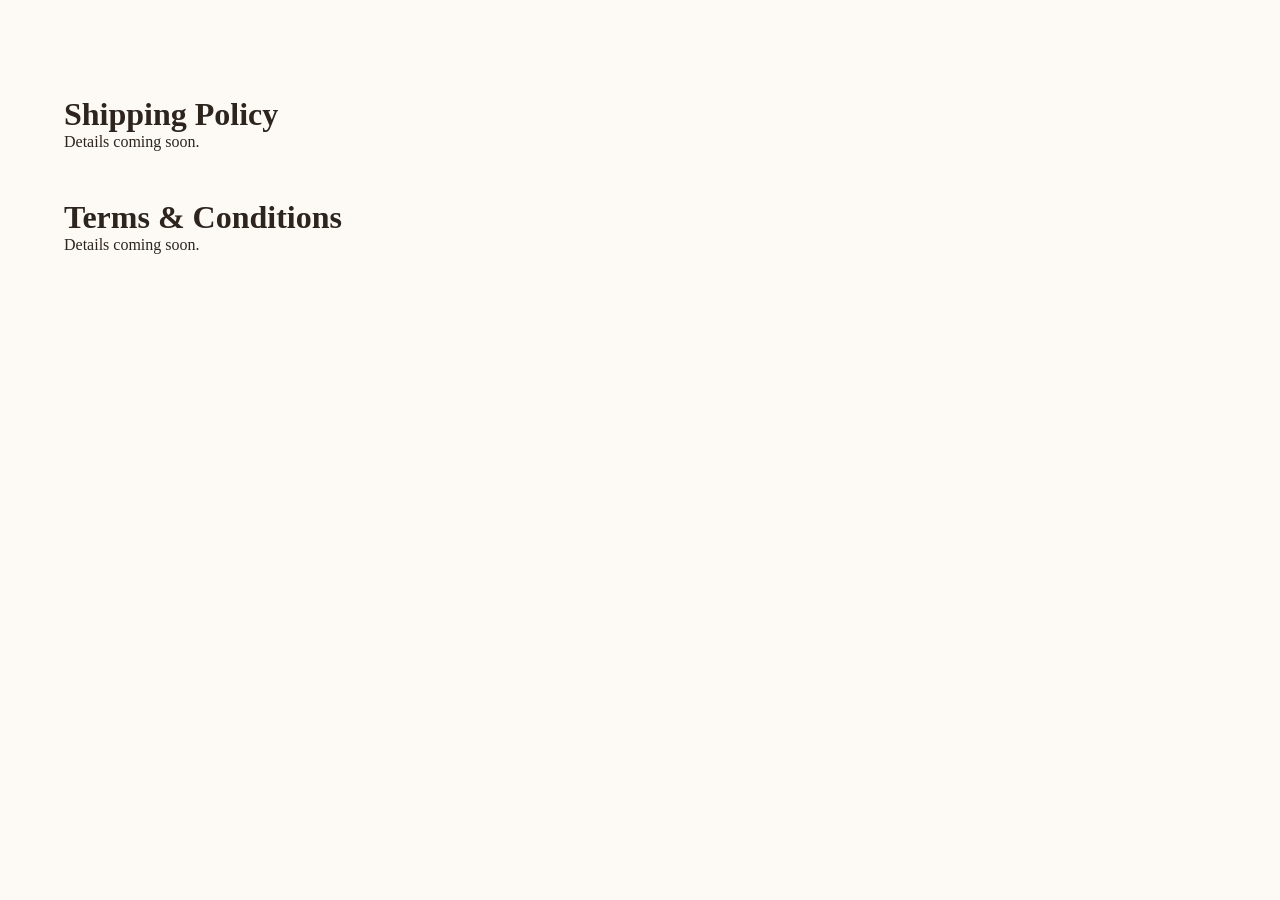
<file: policies.html>
<!DOCTYPE html>
<html lang="en">
<head>
  <meta charset="UTF-8">
  <title>Policies | Aura & Soul</title>
  <link rel="stylesheet" href="css/global.css">
</head>
<body style="padding: 6rem 5%; font-family: inherit;">
  <h1 id="shipping">Shipping Policy</h1>
  <p>Details coming soon.</p>
  <h1 id="terms" style="margin-top:3rem;">Terms &amp; Conditions</h1>
  <p>Details coming soon.</p>
</body>
</html>
</file>
<file: css/global.css>
/* ============================================================
   GLOBAL.CSS — Aura & Earth
   Scope: Variables, Reset, Typography, Navbar, Footer,
          Mobile Menu, Search, Dark Mode globals, Utilities
   ============================================================ */

/* ============================================================
   1. FONT IMPORT
   ============================================================ */
@import url('https://fonts.googleapis.com/css2?family=Montserrat:wght@300;400;500;600&family=Playfair+Display:ital,wght@0,600;1,600&display=swap');


/* ============================================================
   2. CSS VARIABLES
   ============================================================ */
:root {
    --text-main: #2d241e;
    --accent: #7a5c85;
    --accent-light: #b393bd;
    --bg-body: #fdfaf6;
    --bg-luxe: #fdfaf6;
    --white: #ffffff;
    --transition: all 0.3s ease;
}


/* ============================================================
   3. RESET & BOX MODEL
   ============================================================ */
*,
*::before,
*::after {
    margin: 0;
    padding: 0;
    box-sizing: border-box;
}

body {
    background-color: var(--bg-body);
    color: var(--text-main);
    font-family: 'Montserrat', sans-serif;
    overflow-x: hidden;
    padding-top: 80px;
    /* Offset for fixed navbar */
}

a {
    text-decoration: none;
    color: inherit;
    transition: var(--transition);
}

ul {
    list-style: none;
}

button {
    cursor: pointer;
    border: none;
    outline: none;
    background: none;
    font-family: inherit;
}

img {
    max-width: 100%;
    display: block;
}


/* ============================================================
   4. NAVBAR
   ============================================================ */
.navbar {
    position: fixed;
    top: 0;
    left: 0;
    width: 100%;
    height: 80px;
    /* Unscrolled: fully opaque — no glass yet */
    background: rgba(255, 255, 255, 1);
    backdrop-filter: none;
    -webkit-backdrop-filter: none;
    display: flex;
    justify-content: space-between;
    align-items: center;
    padding: 0 5%;
    z-index: 2000;
    box-shadow: none;
    border-bottom: 1px solid transparent;
    /* Buttery smooth transition across ALL changing properties */
    transition:
        background 0.45s cubic-bezier(0.22, 1, 0.36, 1),
        backdrop-filter 0.45s cubic-bezier(0.22, 1, 0.36, 1),
        -webkit-backdrop-filter 0.45s cubic-bezier(0.22, 1, 0.36, 1),
        box-shadow 0.45s cubic-bezier(0.22, 1, 0.36, 1),
        border-color 0.45s cubic-bezier(0.22, 1, 0.36, 1);
}


/* ── Glassmorphism scrolled state ── */
.navbar.scrolled {
    background: rgba(255, 255, 255, 0.72);
    backdrop-filter: blur(18px) saturate(180%);
    -webkit-backdrop-filter: blur(18px) saturate(180%);
    box-shadow: 0 4px 30px rgba(0, 0, 0, 0.07);
    border-bottom: 1px solid rgba(255, 255, 255, 0.45);
}

/* Logo */
.nav-logo {
    font-family: 'Playfair Display', serif;
    font-size: 1.8rem;
    font-weight: 700;
    color: var(--text-main);
    letter-spacing: -0.5px;
    z-index: 2002;
}

/* Center links */
.nav-center {
    position: absolute;
    left: 50%;
    top: 50%;
    transform: translate(-50%, -50%);
    display: flex;
    align-items: center;
    gap: 40px;
}

.nav-center a {
    font-size: 0.8rem;
    font-weight: 500;
    text-transform: uppercase;
    letter-spacing: 1.5px;
    color: #444;
}

.nav-center a:hover {
    color: var(--accent);
}

/* Right side */
.nav-right {
    display: flex;
    align-items: center;
    gap: 20px;
    z-index: 2002;
}

/* Nav icons */
.nav-icons {
    display: flex;
    gap: 15px;
    align-items: center;
}

.icon-link,
.icon-btn {
    font-size: 1.2rem;
    color: #333;
    position: relative;
}

.icon-link:hover {
    color: var(--accent);
    transform: translateY(-2px);
}

/* Cart / Wishlist count badge */
.count {
    position: absolute;
    top: -8px;
    right: -8px;
    background: var(--accent);
    color: var(--white);
    font-size: 0.65rem;
    width: 18px;
    height: 18px;
    border-radius: 50%;
    display: none;
    /* shown via JS when count > 0 */
    justify-content: center;
    align-items: center;
    font-weight: 700;
    border: 2px solid var(--white);
}

/* Hamburger */
.hamburger {
    display: none;
    font-size: 1.5rem;
    color: #333;
}


/* ============================================================
   5. DROPDOWN (Desktop Categories)
   ============================================================ */
.dropdown {
    position: relative;
    height: 100%;
    display: flex;
    align-items: center;
}

.dropdown-content {
    position: absolute;
    top: 90%;
    left: 50%;
    transform: translateX(-50%);
    background: var(--white);
    min-width: 200px;
    max-height: 250px;
    overflow-y: auto;
    display: flex;
    flex-direction: column;
    padding: 0;
    box-shadow: 0 10px 30px rgba(0, 0, 0, 0.08);
    border-radius: 4px;
    border: 1px solid #eee;
    opacity: 0;
    visibility: hidden;
    transition: all 0.3s ease-in-out;
    z-index: 9999;
}

.dropdown:hover .dropdown-content {
    opacity: 1;
    visibility: visible;
}

.dropdown-content a {
    display: flex;
    align-items: center;
    width: 100%;
    padding: 12px 18px;
    color: #444;
    font-size: 0.85rem;
    font-weight: 500;
    border-bottom: 1px solid #f5f5f5;
    transition: all 0.2s;
    white-space: nowrap;
}

.dropdown-content a i {
    margin-right: 12px;
    width: 15px;
    text-align: center;
    color: #aaa;
    font-size: 0.9rem;
}

.dropdown-content a:last-child {
    border-bottom: none;
}

.dropdown-content a:hover {
    background-color: #fafafa;
    color: var(--accent);
    padding-left: 22px;
}

.dropdown-content a:hover i {
    color: var(--accent);
}

/* Dropdown scrollbar */
.dropdown-content::-webkit-scrollbar {
    width: 4px;
}

.dropdown-content::-webkit-scrollbar-track {
    background: #f9f9f9;
}

.dropdown-content::-webkit-scrollbar-thumb {
    background: #d1d1d1;
    border-radius: 10px;
}

.dropdown-content::-webkit-scrollbar-thumb:hover {
    background: var(--accent);
}


/* ============================================================
   6. SEARCH BOX (Expandable)
   ============================================================ */
.search-box-container {
    background: #f8f8f8;
    height: 40px;
    border-radius: 40px;
    display: flex;
    align-items: center;
    position: relative;
    width: 40px;
    border: 1px solid rgba(0, 0, 0, 0.05);
    transition: all 0.4s cubic-bezier(0.175, 0.885, 0.32, 1.275);
    overflow: visible;
}

.search-box-container:hover,
.search-box-container:focus-within {
    width: 280px;
    background: var(--white);
    box-shadow: 0 10px 25px rgba(0, 0, 0, 0.08);
}

.search-input {
    width: 100%;
    border: none;
    background: transparent;
    padding-left: 20px;
    font-size: 0.85rem;
    outline: none;
    color: #333;
    opacity: 0;
    transition: 0.3s;
}

.search-box-container:hover .search-input,
.search-box-container:focus-within .search-input {
    opacity: 1;
}

.search-btn {
    position: absolute;
    right: 5px;
    width: 32px;
    height: 32px;
    color: #888;
    display: flex;
    align-items: center;
    justify-content: center;
}

/* Search results dropdown */
.search-results {
    position: absolute;
    top: 120%;
    right: 0;
    width: 320px;
    background: rgba(255, 255, 255, 0.98);
    backdrop-filter: blur(10px);
    border-radius: 12px;
    box-shadow: 0 20px 40px rgba(0, 0, 0, 0.12);
    display: none;
    max-height: 400px;
    overflow-y: auto;
    z-index: 9999;
    border: 1px solid rgba(0, 0, 0, 0.05);
}

.search-item {
    display: flex;
    align-items: center;
    gap: 15px;
    padding: 12px 15px;
    border-bottom: 1px solid #f5f5f5;
    cursor: pointer;
    transition: background 0.2s;
}

.search-item:last-child {
    border-bottom: none;
}

.search-item:hover {
    background: var(--bg-luxe);
}

.search-item img {
    width: 50px;
    height: 50px;
    object-fit: cover;
    border-radius: 6px;
    background: #f9f9f9;
}

.search-info h4 {
    font-size: 0.85rem;
    font-weight: 600;
    color: #1a1a1a;
    margin: 0;
}

.search-info span {
    font-size: 0.8rem;
    color: var(--accent);
    font-weight: 600;
}

.search-results::-webkit-scrollbar {
    width: 4px;
}

.search-results::-webkit-scrollbar-thumb {
    background: #eee;
    border-radius: 10px;
}


/* ============================================================
   7. MOBILE MENU DRAWER
   ============================================================ */
.mobile-menu {
    display: none;
    position: fixed;
    top: 80px;
    left: 0;
    width: 100%;
    background: var(--white);
    padding: 20px;
    box-shadow: 0 10px 20px rgba(0, 0, 0, 0.1);
    z-index: 1999;
}

.mobile-menu.active {
    display: block;
}

.mobile-menu a,
.mobile-dropbtn {
    display: block;
    padding: 15px 0;
    border-bottom: 1px solid #eee;
    font-weight: 600;
    color: #333;
}

.mobile-dropdown-content {
    display: none;
    padding-left: 20px;
    background: #f9f9f9;
}

.mobile-dropdown-content.active,
.mobile-dropdown-content.open {
    display: block;
}

/* ============================================================
   8. FOOTER
   ============================================================ */
.main-footer {
    background: #1a1a1a;
    color: var(--white);
    padding: 80px 8% 40px;
}

.footer-grid {
    display: grid;
    grid-template-columns: repeat(4, 1fr);
    gap: 40px;
}

.footer-brand h3 {
    font-family: 'Playfair Display', serif;
    font-size: 1.8rem;
    margin-bottom: 20px;
}

.footer-links h4 {
    margin-bottom: 20px;
    font-weight: 600;
}

.footer-links a {
    display: block;
    color: #aaa;
    margin-bottom: 10px;
    font-size: 0.9rem;
}

.footer-links a:hover {
    color: var(--white);
    padding-left: 5px;
}

.footer-bottom {
    margin-top: 40px;
    padding-top: 20px;
    border-top: 1px solid #333;
    color: #666;
    font-size: 0.85rem;
    text-align: center;
}


/* ============================================================
   9. FLOATING BACK TO TOP BUTTON (Mobile only)
   ============================================================ */
.back-to-top-btn {
    position: fixed;
    bottom: 20px;
    right: 20px;
    width: 50px;
    height: 50px;
    background: var(--accent);
    color: var(--white);
    border-radius: 50%;
    font-size: 1.4rem;
    box-shadow: 0 6px 20px rgba(122, 92, 133, 0.4);
    opacity: 0;
    visibility: hidden;
    transition: all 0.4s ease;
    z-index: 999;
    display: flex;
    align-items: center;
    justify-content: center;
}

.back-to-top-btn.visible {
    opacity: 1;
    visibility: visible;
}

.back-to-top-btn:hover {
    background: #5a3e63;
    transform: translateY(-5px);
    box-shadow: 0 12px 30px rgba(122, 92, 133, 0.6);
}

@media (min-width: 768px) {
    .back-to-top-btn {
        display: none;
    }
}


/* ============================================================
   10. DARK MODE — GLOBAL OVERRIDES
   ============================================================ */
body.dark-theme {
    --bg-body: #1a1410;
    --text-main: #f0ece6;
    --bg-luxe: #211a15;
    --white: #1e1e1e;
}

body.dark-theme .navbar {
    /* Unscrolled dark: fully opaque dark surface, no blur */
    background: rgba(22, 18, 14, 1);
    box-shadow: none;
    border-bottom: 1px solid transparent;
    backdrop-filter: none;
    -webkit-backdrop-filter: none;
}

body.dark-theme .navbar.scrolled {
    background: rgba(18, 14, 10, 0.78);
    backdrop-filter: blur(18px) saturate(160%);
    -webkit-backdrop-filter: blur(18px) saturate(160%);
    box-shadow: 0 4px 30px rgba(0, 0, 0, 0.4);
    border-bottom: 1px solid rgba(255, 255, 255, 0.07);
}

body.dark-theme .nav-logo,
body.dark-theme .nav-center a,
body.dark-theme .icon-link,
body.dark-theme .icon-btn,
body.dark-theme .hamburger {
    color: #ffffff !important;
}

body.dark-theme .search-box-container {
    background: #2a2a2a;
}

body.dark-theme .search-box-container:focus-within {
    background: #333;
}

body.dark-theme .search-input {
    color: var(--white);
}

body.dark-theme .dropdown-content {
    background: #1e1e1e;
    border-color: #333;
    box-shadow: 0 10px 30px rgba(0, 0, 0, 0.5);
}

body.dark-theme .dropdown-content a {
    color: #ccc;
    border-bottom-color: #333;
}

body.dark-theme .dropdown-content a:hover {
    background: #252525;
    color: var(--accent);
}

body.dark-theme .dropdown-content::-webkit-scrollbar-track {
    background: #1a1a1a;
}

body.dark-theme .dropdown-content::-webkit-scrollbar-thumb {
    background: #444;
}

body.dark-theme .mobile-menu {
    background: #1e1e1e;
}

body.dark-theme .mobile-menu a,
body.dark-theme .mobile-dropbtn {
    color: #ccc;
    border-bottom-color: #333;
}

body.dark-theme .mobile-dropdown-content {
    background: #1a1a1a;
}


/* ============================================================
   11. RESPONSIVE — GLOBAL BREAKPOINTS
   ============================================================ */
@media (max-width: 992px) {

    .nav-center,
    .search-box-container {
        display: none;
    }

    .hamburger {
        display: block;
    }

    .nav-right {
        gap: 15px;
    }

    .footer-grid {
        grid-template-columns: 1fr;
        text-align: center;
    }

    /* Hide desktop dropdown on tablet/mobile */
    .dropdown-content {
        display: none;
    }
}

@media (min-width: 1400px) {

    .hero-container,
    .section-container {
        max-width: 1440px;
        padding: 0 80px;
        margin: 0 auto;
    }
}

/* ── Premium Text Selection ── */
::selection {
    background: rgba(122, 92, 133, 0.22);
    color: #1a1a2e;
}

::-moz-selection {
    background: rgba(122, 92, 133, 0.22);
    color: #1a1a2e;
}

/* ── Luxury Scrollbar (Webkit) ── */
::-webkit-scrollbar {
    width: 6px;
    height: 6px;
}

::-webkit-scrollbar-track {
    background: transparent;
}

::-webkit-scrollbar-thumb {
    background: linear-gradient(180deg, #a07cb5, #7a5c85);
    border-radius: 99px;
}

::-webkit-scrollbar-thumb:hover {
    background: linear-gradient(180deg, #b590c8, #8a6a95);
}

/* Firefox */
* {
    scrollbar-width: thin;
    scrollbar-color: #7a5c85 transparent;
}

/* ── Floating WhatsApp Button ── */
.whatsapp-float {
    position: fixed;
    bottom: 28px;
    left: 28px;
    z-index: 999;
    display: flex;
    align-items: center;
    gap: 10px;
    background: #25d366;
    color: #fff;
    text-decoration: none;
    padding: 13px 18px 13px 14px;
    border-radius: 50px;
    box-shadow: 0 8px 28px rgba(37, 211, 102, 0.4);
    font-size: 0.85rem;
    font-weight: 700;
    transition: transform 0.25s ease, box-shadow 0.25s ease, padding 0.3s ease;
    overflow: hidden;
    max-width: 52px;
    /* collapsed — shows only icon */
}

.whatsapp-float:hover {
    max-width: 180px;
    /* expands to show label */
    padding: 13px 20px 13px 14px;
    transform: translateY(-3px);
    box-shadow: 0 14px 36px rgba(37, 211, 102, 0.5);
}

.whatsapp-float-icon {
    font-size: 1.45rem;
    flex-shrink: 0;
    animation: waPulse 2.4s ease-in-out infinite;
}

.whatsapp-float-label {
    white-space: nowrap;
    opacity: 0;
    transform: translateX(-8px);
    transition: opacity 0.25s ease 0.05s, transform 0.25s ease 0.05s;
    font-size: 0.82rem;
}

.whatsapp-float:hover .whatsapp-float-label {
    opacity: 1;
    transform: translateX(0);
}

@keyframes waPulse {

    0%,
    100% {
        transform: scale(1);
    }

    50% {
        transform: scale(1.12);
    }
}

/* Hide on mobile so it doesn't clash with back-to-top */
@media (max-width: 480px) {
    .whatsapp-float {
        bottom: 80px;
        left: 16px;
    }
}

/* ── Scroll Reveal Base ── */
.reveal {
    opacity: 0;
    transform: translateY(28px);
    transition: opacity 0.6s cubic-bezier(0.22, 1, 0.36, 1),
        transform 0.6s cubic-bezier(0.22, 1, 0.36, 1);
}

.reveal.visible {
    opacity: 1;
    transform: translateY(0);
}

/* Stagger children inside a revealed parent */
.reveal-stagger>* {
    opacity: 0;
    transform: translateY(20px);
    transition: opacity 0.55s cubic-bezier(0.22, 1, 0.36, 1),
        transform 0.55s cubic-bezier(0.22, 1, 0.36, 1);
}

.reveal-stagger.visible>*:nth-child(1) {
    transition-delay: 0ms;
    opacity: 1;
    transform: none;
}

.reveal-stagger.visible>*:nth-child(2) {
    transition-delay: 80ms;
    opacity: 1;
    transform: none;
}

.reveal-stagger.visible>*:nth-child(3) {
    transition-delay: 160ms;
    opacity: 1;
    transform: none;
}

.reveal-stagger.visible>*:nth-child(4) {
    transition-delay: 240ms;
    opacity: 1;
    transform: none;
}

.reveal-stagger.visible>*:nth-child(5) {
    transition-delay: 320ms;
    opacity: 1;
    transform: none;
}

.reveal-stagger.visible>*:nth-child(6) {
    transition-delay: 400ms;
    opacity: 1;
    transform: none;
}

.reveal-stagger.visible>*:nth-child(n+7) {
    transition-delay: 480ms;
    opacity: 1;
    transform: none;
}

/* ============================================================
   AURA & EARTH — Sale UI Styles
   Drop this block into your main frontend stylesheet.
   ============================================================ */


/* ── SALE Badge (over product image) ──────────────────────── */
.sale-badge {
    position: absolute;
    top: 12px;
    left: 12px;
    z-index: 3;

    /* Elegant deep crimson — refined, not garish */
    background: linear-gradient(135deg, #8b1a1a 0%, #b22222 100%);
    color: #f5e6d0;
    /* warm ivory text */

    font-family: 'DM Mono', 'Courier New', monospace;
    font-size: 0.62rem;
    font-weight: 600;
    letter-spacing: 0.18em;
    text-transform: uppercase;

    padding: 4px 10px;
    border-radius: 3px;

    /* Subtle gold shimmer border */
    border: 1px solid rgba(212, 175, 100, 0.45);

    /* Depth */
    box-shadow:
        0 2px 8px rgba(139, 26, 26, 0.45),
        inset 0 1px 0 rgba(255, 255, 255, 0.1);

    /* Prevents badge from stretching the image-box layout */
    pointer-events: none;
    user-select: none;
    white-space: nowrap;

    /* Entrance animation — subtle, not distracting */
    animation: sale-badge-in 0.4s ease both;
}

@keyframes sale-badge-in {
    from {
        opacity: 0;
        transform: translateY(-4px) scale(0.92);
    }

    to {
        opacity: 1;
        transform: translateY(0) scale(1);
    }
}


/* ── Price Block — sale state ──────────────────────────────── */
.price-wrap {
    display: flex;
    align-items: baseline;
    gap: 8px;
    flex-wrap: wrap;
    margin-top: 2px;
}

/* Struck-through original price — muted, clearly secondary */
.price-original {
    font-size: 0.82rem;
    color: var(--text-muted, #a0918a);
    text-decoration: line-through;
    text-decoration-color: rgba(160, 145, 138, 0.75);
    text-decoration-thickness: 1.5px;
    font-weight: 400;
    letter-spacing: 0.01em;
}

/* Highlighted sale price — warm muted gold, feels premium */
.price-sale {
    font-size: 1.05rem;
    font-weight: 700;
    color: #b5863a;
    /* antique gold */

    /* Subtle glow so it reads as "highlighted" without being loud */
    text-shadow: 0 0 12px rgba(181, 134, 58, 0.25);
    letter-spacing: 0.01em;
}

/* % OFF badge — inline, whisper-quiet pill */
.price-save-badge {
    display: inline-flex;
    align-items: center;
    background: rgba(139, 26, 26, 0.10);
    color: #a02020;
    border: 1px solid rgba(139, 26, 26, 0.20);
    border-radius: 3px;
    font-family: 'DM Mono', 'Courier New', monospace;
    font-size: 0.60rem;
    font-weight: 600;
    letter-spacing: 0.12em;
    text-transform: uppercase;
    padding: 2px 7px;
    white-space: nowrap;
    line-height: 1.4;
}


/* ── Dark theme overrides ──────────────────────────────────── */
body.dark-theme .sale-badge {
    background: linear-gradient(135deg, #6b0f0f 0%, #942020 100%);
    border-color: rgba(212, 175, 100, 0.30);
}

body.dark-theme .price-original {
    color: var(--text-muted, #7a6e68);
}

body.dark-theme .price-sale {
    color: #d4af6e;
    /* slightly brighter gold for dark bg */
    text-shadow: 0 0 14px rgba(212, 175, 110, 0.30);
}

body.dark-theme .price-save-badge {
    background: rgba(139, 26, 26, 0.22);
    color: #d46060;
    border-color: rgba(180, 50, 50, 0.30);
}

/* ============================================================
   FEATURE 3: CART ICON AURA PULSE
   WHERE: Paste at the bottom of css/global.css
   ─────────────────────────────────────────────────────────
   Design intent:
   • A single expanding ring radiates from the cart icon,
     runs for exactly 1200ms, then disappears.
   • It is triggered by adding class .aura-pulse to the
     <a href="cart-checkout.html"> element via JS.
   • The ring is a ::before pseudo-element so it doesn't
     affect layout. It expands from scale(0.6) → scale(2.2),
     fading from 0.55 opacity to 0, creating the pulse feel.
   • The icon link already has position:relative from global.css
     so the pseudo-element is positioned correctly.
   • After 1200ms the JS removes the class so the animation
     can re-trigger on the next add-to-cart.
   ============================================================ */

@keyframes aura-ring-expand {
    0% {
        transform: translate(-50%, -50%) scale(0.6);
        opacity: 0.55;
    }

    60% {
        opacity: 0.22;
    }

    100% {
        transform: translate(-50%, -50%) scale(2.4);
        opacity: 0;
    }
}

/*
   The ring pseudo-element. Centered on the icon using
   absolute positioning + 50%/50% + translate(-50%,-50%).
   width/height match the icon visual size (28px × 28px
   after accounting for font-size:1.2rem ≈ 19px + padding).
   We use a slightly larger base (32px) for a comfortable ring.
*/
a[href="cart-checkout.html"].aura-pulse::before {
    content: '';
    position: absolute;
    top: 50%;
    left: 50%;
    width: 32px;
    height: 32px;
    border-radius: 50%;
    border: 1.5px solid rgba(122, 92, 133, 0.70);
    /* thin ring, brand accent colour */
    pointer-events: none;
    transform: translate(-50%, -50%) scale(0.6);
    opacity: 0;
    animation: aura-ring-expand 1200ms cubic-bezier(0.22, 0.61, 0.36, 1) forwards;
    z-index: 10;
}

/* ── Dark-mode: slightly brighter ring ───────────────────── */
body.dark-theme a[href="cart-checkout.html"].aura-pulse::before {
    border-color: rgba(179, 140, 190, 0.75);
}

/* ── Reduced-motion: skip the animation entirely ─────────── */
@media (prefers-reduced-motion: reduce) {
    a[href="cart-checkout.html"].aura-pulse::before {
        display: none;
    }
}

@media (max-width: 480px) {
    .main-footer {
        padding: 50px 5% 30px;
    }

    .footer-brand h3 {
        font-size: 1.4rem;
    }

    .footer-bottom {
        font-size: 0.78rem;
    }
}

/* ============================================================
   THE AURA CIRCLE — VIP Loyalty Drawer
   css/aura-circle.css
   Designed to match the Aura & Earth design system.
   ============================================================ */

/* ── 1. Floating Trigger Button ───────────────────────────── */
.aura-circle-trigger {
    position: fixed;
    bottom: 28px;
    left: 24px;
    z-index: 1800;

    display: flex;
    align-items: center;
    gap: 7px;

    background: linear-gradient(135deg, #3d2545 0%, #7a5c85 100%);
    color: #f5eeff;
    border: 1px solid rgba(255, 255, 255, 0.18);
    border-radius: 50px;

    padding: 11px 18px 11px 14px;
    font-family: 'Montserrat', sans-serif;
    font-size: 0.72rem;
    font-weight: 700;
    letter-spacing: 0.14em;
    text-transform: uppercase;
    cursor: pointer;

    box-shadow:
        0 6px 24px rgba(122, 92, 133, 0.45),
        0 2px 6px rgba(0, 0, 0, 0.15),
        inset 0 1px 0 rgba(255, 255, 255, 0.12);

    transition: transform 0.3s cubic-bezier(0.34, 1.56, 0.64, 1),
        box-shadow 0.3s ease;

    animation: acTriggerFloat 3.2s ease-in-out infinite;
}

.aura-circle-trigger:hover {
    transform: translateY(-4px) scale(1.04);
    box-shadow:
        0 12px 36px rgba(122, 92, 133, 0.60),
        0 4px 10px rgba(0, 0, 0, 0.18),
        inset 0 1px 0 rgba(255, 255, 255, 0.18);
    animation-play-state: paused;
}

.aura-circle-trigger__icon {
    font-size: 1rem;
    line-height: 1;
    animation: acSparkle 2.4s ease-in-out infinite;
}

.aura-circle-trigger__label {
    line-height: 1;
}

@keyframes acTriggerFloat {

    0%,
    100% {
        transform: translateY(0px);
    }

    50% {
        transform: translateY(-5px);
    }
}

@keyframes acSparkle {

    0%,
    100% {
        opacity: 1;
        transform: scale(1) rotate(0deg);
    }

    50% {
        opacity: 0.7;
        transform: scale(1.18) rotate(20deg);
    }
}


/* ── 2. Backdrop ──────────────────────────────────────────── */
.aura-circle-backdrop {
    position: fixed;
    inset: 0;
    z-index: 2900;
    background: rgba(30, 18, 35, 0.38);
    backdrop-filter: blur(3px);
    -webkit-backdrop-filter: blur(3px);
    opacity: 0;
    visibility: hidden;
    transition: opacity 0.38s ease, visibility 0.38s ease;
}

.aura-circle-backdrop.is-open {
    opacity: 1;
    visibility: visible;
}


/* ── 3. Drawer Shell ──────────────────────────────────────── */
.aura-circle-drawer {
    position: fixed;
    top: 0;
    left: 0;
    width: 360px;
    max-width: 92vw;
    height: 100dvh;
    z-index: 3000;

    /* Glassmorphism */
    background: rgba(253, 250, 246, 0.72);
    backdrop-filter: blur(28px) saturate(170%);
    -webkit-backdrop-filter: blur(28px) saturate(170%);
    border-right: 1px solid rgba(255, 255, 255, 0.55);

    box-shadow:
        4px 0 40px rgba(61, 37, 69, 0.18),
        1px 0 0 rgba(122, 92, 133, 0.10);

    display: flex;
    flex-direction: column;
    padding: 28px 26px 32px;
    overflow-y: auto;
    gap: 22px;

    /* Slide-in from left */
    transform: translateX(-110%);
    transition: transform 0.44s cubic-bezier(0.22, 1, 0.36, 1);
    will-change: transform;
}

.aura-circle-drawer.is-open {
    transform: translateX(0);
}

/* Scrollbar */
.aura-circle-drawer::-webkit-scrollbar {
    width: 4px;
}

.aura-circle-drawer::-webkit-scrollbar-track {
    background: transparent;
}

.aura-circle-drawer::-webkit-scrollbar-thumb {
    background: rgba(122, 92, 133, 0.28);
    border-radius: 10px;
}


/* ── 4. Header ────────────────────────────────────────────── */
.acd-header {
    display: flex;
    align-items: flex-start;
    justify-content: space-between;
    flex-shrink: 0;
}

.acd-header__eyebrow {
    display: block;
    font-size: 0.65rem;
    font-weight: 600;
    letter-spacing: 0.20em;
    text-transform: uppercase;
    color: var(--accent-light, #b393bd);
    margin-bottom: 4px;
}

.acd-header__title {
    font-family: 'Playfair Display', serif;
    font-size: 1.55rem;
    font-weight: 600;
    color: var(--text-main, #2d241e);
    letter-spacing: -0.3px;
    line-height: 1.15;
}

.acd-close {
    width: 34px;
    height: 34px;
    border-radius: 50%;
    display: flex;
    align-items: center;
    justify-content: center;
    font-size: 1rem;
    color: #888;
    background: rgba(0, 0, 0, 0.055);
    border: 1px solid rgba(0, 0, 0, 0.07);
    cursor: pointer;
    flex-shrink: 0;
    margin-top: 3px;
    transition: background 0.22s ease, color 0.22s ease, transform 0.22s ease;
}

.acd-close:hover {
    background: rgba(122, 92, 133, 0.12);
    color: var(--accent, #7a5c85);
    transform: rotate(90deg);
}


/* ── 5. Current Tier ──────────────────────────────────────── */
.acd-tier {
    display: flex;
    align-items: center;
    gap: 14px;
    background: linear-gradient(135deg, rgba(122, 92, 133, 0.13) 0%, rgba(179, 147, 189, 0.10) 100%);
    border: 1px solid rgba(122, 92, 133, 0.18);
    border-radius: 14px;
    padding: 16px 18px;
    flex-shrink: 0;
}

.acd-tier__icon {
    font-size: 1.8rem;
    line-height: 1;
    flex-shrink: 0;
    filter: drop-shadow(0 2px 8px rgba(122, 92, 133, 0.35));
}

.acd-tier__info {
    display: flex;
    flex-direction: column;
    gap: 2px;
    flex: 1;
}

.acd-tier__label {
    font-size: 0.63rem;
    font-weight: 600;
    letter-spacing: 0.16em;
    text-transform: uppercase;
    color: var(--accent-light, #b393bd);
}

.acd-tier__name {
    font-family: 'Playfair Display', serif;
    font-size: 1.1rem;
    font-weight: 600;
    color: var(--text-main, #2d241e);
    font-style: italic;
}

.acd-tier__pts {
    display: flex;
    flex-direction: column;
    align-items: flex-end;
    flex-shrink: 0;
}

.acd-tier__pts-num {
    font-family: 'Playfair Display', serif;
    font-size: 1.55rem;
    font-weight: 600;
    color: var(--accent, #7a5c85);
    line-height: 1;
}

.acd-tier__pts-unit {
    font-size: 0.62rem;
    font-weight: 600;
    letter-spacing: 0.12em;
    text-transform: uppercase;
    color: var(--accent-light, #b393bd);
}


/* ── 6. Progress Bar ──────────────────────────────────────── */
.acd-progress {
    display: flex;
    flex-direction: column;
    gap: 8px;
    flex-shrink: 0;
}

.acd-progress__labels {
    display: flex;
    justify-content: space-between;
    font-size: 0.7rem;
    font-weight: 500;
    color: #888;
}

.acd-progress__next {
    color: var(--accent, #7a5c85);
    font-weight: 600;
}

.acd-progress__track {
    height: 7px;
    background: rgba(122, 92, 133, 0.12);
    border-radius: 50px;
    overflow: hidden;
    border: 1px solid rgba(122, 92, 133, 0.12);
}

.acd-progress__fill {
    height: 100%;
    border-radius: 50px;
    background: linear-gradient(90deg, #b393bd 0%, #7a5c85 60%, #5c3f6a 100%);
    box-shadow: 0 0 8px rgba(122, 92, 133, 0.45);
    transition: width 1.1s cubic-bezier(0.22, 1, 0.36, 1);
}

.acd-progress__caption {
    font-size: 0.68rem;
    color: #999;
    text-align: center;
    letter-spacing: 0.02em;
}


/* ── 7. Section Divider ───────────────────────────────────── */
.acd-divider {
    display: flex;
    align-items: center;
    gap: 12px;
    flex-shrink: 0;
}

.acd-divider::before,
.acd-divider::after {
    content: '';
    flex: 1;
    height: 1px;
    background: rgba(122, 92, 133, 0.18);
}

.acd-divider span {
    font-size: 0.65rem;
    font-weight: 700;
    letter-spacing: 0.18em;
    text-transform: uppercase;
    color: var(--accent-light, #b393bd);
    white-space: nowrap;
}


/* ── 8. Actions List ──────────────────────────────────────── */
.acd-actions {
    display: flex;
    flex-direction: column;
    gap: 10px;
    flex-shrink: 0;
    list-style: none;
    padding: 0;
    margin: 0;
}

.acd-action {
    display: flex;
    align-items: center;
    gap: 13px;
    padding: 13px 14px;
    background: rgba(255, 255, 255, 0.55);
    border: 1px solid rgba(122, 92, 133, 0.12);
    border-radius: 12px;
    transition: background 0.22s ease, border-color 0.22s ease, transform 0.22s ease;
}

.acd-action:hover {
    background: rgba(255, 255, 255, 0.82);
    border-color: rgba(122, 92, 133, 0.28);
    transform: translateX(3px);
}

/* Completed state */
.acd-action.is-done {
    opacity: 0.52;
    pointer-events: none;
}

.acd-action.is-done .acd-action__btn {
    background: rgba(122, 92, 133, 0.10);
    color: #aaa;
    border-color: transparent;
}

.acd-action__icon-wrap {
    width: 36px;
    height: 36px;
    border-radius: 10px;
    background: linear-gradient(135deg, rgba(122, 92, 133, 0.15), rgba(179, 147, 189, 0.15));
    border: 1px solid rgba(122, 92, 133, 0.14);
    display: flex;
    align-items: center;
    justify-content: center;
    font-size: 0.95rem;
    color: var(--accent, #7a5c85);
    flex-shrink: 0;
}

.acd-action__body {
    display: flex;
    flex-direction: column;
    gap: 2px;
    flex: 1;
    min-width: 0;
}

.acd-action__name {
    font-size: 0.82rem;
    font-weight: 600;
    color: var(--text-main, #2d241e);
    white-space: nowrap;
    overflow: hidden;
    text-overflow: ellipsis;
}

.acd-action__desc {
    font-size: 0.68rem;
    color: #999;
    white-space: nowrap;
    overflow: hidden;
    text-overflow: ellipsis;
}

.acd-action__btn {
    flex-shrink: 0;
    padding: 6px 11px;
    background: linear-gradient(135deg, rgba(122, 92, 133, 0.12), rgba(179, 147, 189, 0.12));
    border: 1px solid rgba(122, 92, 133, 0.24);
    border-radius: 50px;
    font-family: 'Montserrat', sans-serif;
    font-size: 0.68rem;
    font-weight: 700;
    letter-spacing: 0.06em;
    color: var(--accent, #7a5c85);
    cursor: pointer;
    transition: background 0.22s ease, transform 0.18s ease, box-shadow 0.22s ease;
}

.acd-action__btn:hover {
    background: var(--accent, #7a5c85);
    color: #fff;
    border-color: var(--accent, #7a5c85);
    transform: scale(1.06);
    box-shadow: 0 4px 14px rgba(122, 92, 133, 0.38);
}

/* Points pop animation */
@keyframes acPointsPop {
    0% {
        transform: scale(1);
    }

    45% {
        transform: scale(1.28);
    }

    100% {
        transform: scale(1);
    }
}

.aura-pts-pop {
    animation: acPointsPop 0.42s cubic-bezier(0.34, 1.56, 0.64, 1);
}


/* ── 9. Unlock Teaser ─────────────────────────────────────── */
.acd-unlock-teaser {
    margin-top: auto;
    padding: 14px 16px;
    background: linear-gradient(135deg, rgba(61, 37, 69, 0.07), rgba(122, 92, 133, 0.06));
    border: 1px solid rgba(122, 92, 133, 0.14);
    border-radius: 12px;
    flex-shrink: 0;
}

.acd-unlock-teaser__text {
    font-size: 0.74rem;
    color: #777;
    line-height: 1.55;
    text-align: center;
}

.acd-unlock-teaser__text strong {
    color: var(--accent, #7a5c85);
}


/* ── 10. Dark Mode ────────────────────────────────────────── */
body.dark-theme .aura-circle-drawer {
    background: rgba(30, 18, 40, 0.82);
    border-right-color: rgba(255, 255, 255, 0.08);
}

body.dark-theme .acd-header__title,
body.dark-theme .acd-tier__name,
body.dark-theme .acd-action__name,
body.dark-theme .acd-tier__pts-num {
    color: #f0eaf5;
}

body.dark-theme .acd-action {
    background: rgba(255, 255, 255, 0.05);
    border-color: rgba(179, 147, 189, 0.14);
}

body.dark-theme .acd-action:hover {
    background: rgba(255, 255, 255, 0.10);
    border-color: rgba(179, 147, 189, 0.28);
}

body.dark-theme .acd-tier {
    background: linear-gradient(135deg, rgba(122, 92, 133, 0.22) 0%, rgba(61, 37, 69, 0.22) 100%);
    border-color: rgba(179, 147, 189, 0.18);
}

body.dark-theme .acd-unlock-teaser {
    background: rgba(122, 92, 133, 0.10);
    border-color: rgba(179, 147, 189, 0.14);
}

body.dark-theme .acd-unlock-teaser__text {
    color: #aa9ab8;
}

body.dark-theme .acd-close {
    background: rgba(255, 255, 255, 0.07);
    border-color: rgba(255, 255, 255, 0.10);
    color: #aaa;
}


/* ── 11. Mobile ───────────────────────────────────────────── */
@media (max-width: 480px) {
    .aura-circle-trigger {
        bottom: 80px;
        /* clear whatsapp float */
        left: 16px;
    }

    .aura-circle-drawer {
        width: 88vw;
    }
}

/* ════════════════════════════════════════════════════════════════
   CART UI — CRITICAL LAYOUT FIX
   Takes the cart overlay + panel out of document flow entirely.
   Works for JS-injected panels that use any of these common
   class names. Add/adjust the selector to match your JS output.
   ════════════════════════════════════════════════════════════════ */

/* ── 1. Full-screen backdrop / overlay ── */
.cart-overlay,
.cart-backdrop,
#cartOverlay,
#cartBackdrop {
    position: fixed !important;
    inset: 0;
    /* top/right/bottom/left: 0 */
    z-index: 4000;
    background: rgba(30, 18, 35, 0.42);
    backdrop-filter: blur(4px);
    -webkit-backdrop-filter: blur(4px);

    opacity: 0;
    visibility: hidden;
    pointer-events: none;
    transition: opacity 0.35s ease, visibility 0.35s ease;
}

.cart-overlay.is-open,
.cart-overlay.active,
.cart-overlay.open,
.cart-backdrop.is-open,
.cart-backdrop.active,
#cartOverlay.is-open,
#cartOverlay.active,
#cartBackdrop.is-open,
#cartBackdrop.active {
    opacity: 1;
    visibility: visible;
    pointer-events: auto;
}

/* ── 2. Cart side-drawer panel ── */
.cart-sidebar,
.cart-panel,
.cart-drawer,
.mini-cart,
#cartSidebar,
#cartPanel,
#cartDrawer,
#miniCart {
    position: fixed !important;
    top: 0;
    right: 0;
    width: 400px;
    max-width: 92vw;
    height: 100dvh;
    /* full viewport height, respects mobile bars */
    z-index: 4100;
    /* above overlay */

    background: var(--white, #ffffff);
    box-shadow: -8px 0 48px rgba(45, 36, 30, 0.18);

    display: flex;
    flex-direction: column;
    overflow-y: auto;

    /* Slide off-screen to the right when closed */
    transform: translateX(110%);
    transition: transform 0.42s cubic-bezier(0.22, 1, 0.36, 1);
    will-change: transform;
}

/* Active / open state — slide into view */
.cart-sidebar.is-open,
.cart-sidebar.active,
.cart-sidebar.open,
.cart-panel.is-open,
.cart-panel.active,
.cart-drawer.is-open,
.cart-drawer.active,
.mini-cart.is-open,
.mini-cart.active,
#cartSidebar.is-open,
#cartSidebar.active,
#cartPanel.is-open,
#cartPanel.active,
#cartDrawer.is-open,
#cartDrawer.active,
#miniCart.is-open,
#miniCart.active {
    transform: translateX(0);
}

/* ==================== MINI CART DRAWER (Global Fix) ==================== */
.mini-cart-overlay {
    position: fixed;
    inset: 0;
    z-index: 9990;
    background: rgba(0, 0, 0, 0.6);
    opacity: 0;
    pointer-events: none;
    transition: opacity 0.3s ease;
}

.mini-cart-overlay.is-open {
    opacity: 1;
    pointer-events: auto;
}

.mini-cart-drawer {
    position: fixed;
    top: 0;
    right: 0;
    z-index: 9991;
    width: min(420px, 100vw);
    height: 100dvh;
    background: #fff;
    box-shadow: -15px 0 40px rgba(0, 0, 0, 0.25);
    transform: translateX(100%);
    transition: transform 0.4s cubic-bezier(0.32, 0.72, 0, 1);
    display: flex;
    flex-direction: column;
    overflow: hidden;
}

.mini-cart-drawer.is-open {
    transform: translateX(0);
}

/* Dark mode support (agar future mein add kare to) */
@media (prefers-color-scheme: dark) {
    .mini-cart-drawer {
        background: #1a1612;
        color: #f5f0e6;
    }
}

.mini-cart-items {
    flex: 1;
    overflow-y: auto;
    padding: 1rem;
}

.mini-cart-footer {
    border-top: 1px solid #eee;
    padding: 1.25rem;
    background: #fff;
}

/* Ensure nothing leaks below footer */
footer {
    position: relative;
    z-index: 10;
}

/* ── 3. Safety net — prevent <body> from scrolling while cart is open ── */
body.cart-open {
    overflow: hidden;
}

/* ================================================================
   GLOBAL MOBILE FIX — Append to bottom of global.css
   ================================================================ */

/* ── Root: guarantee no horizontal scroll on any page ── */
html {
    overflow-x: hidden;
    /* box-sizing already set globally via *, but be explicit on root */
    box-sizing: border-box;
}

/* ── Already has overflow-x: hidden but body needs max-width guard too ── */
body {
    max-width: 100vw;
    overflow-x: hidden;
}

@media (max-width: 768px) {

    /* ── Navbar: collapse center links, give icons room ── */
    .nav-center {
        display: none;
        /* hamburger replaces it at this breakpoint */
    }

    .navbar {
        padding: 0 4%;
    }

    /* ── Footer grid: 2 columns on tablet ── */
    .footer-grid {
        grid-template-columns: 1fr 1fr;
        gap: 28px;
    }
}

@media (max-width: 480px) {

    /* ── Footer: single column on phone ── */
    .footer-grid {
        grid-template-columns: 1fr;
        gap: 24px;
        text-align: center;
    }

    .footer-social .social-icons {
        justify-content: center;
    }

    /* ── Dropdown menu: full width on mobile so it never clips ── */
    .dropdown-content {
        left: 0;
        right: 0;
        transform: none;
        min-width: 100%;
    }

    /* ── Search box: cap width so it doesn't overflow nav ── */
    .search-box-container:hover,
    .search-box-container:focus-within {
        width: min(240px, calc(100vw - 120px));
    }

    /* ── Search results dropdown: constrained to viewport ── */
    .search-results {
        width: min(300px, calc(100vw - 32px));
        right: 0;
    }

    /* ── WhatsApp float: tighter on very small phones ── */
    .whatsapp-float {
        bottom: 72px;
        /* clear back-to-top button */
        left: 12px;
    }

    /* ── Back to top: move left so it doesn't overlap WhatsApp ── */
    .back-to-top-btn {
        right: 12px;
        bottom: 12px;
        width: 44px;
        height: 44px;
        font-size: 1.2rem;
    }
}

/* ============================================================
   PASTE THIS AT THE BOTTOM OF css/global.css
   Mobile fixes for: Navbar, Hamburger, Mobile Menu, Footer
   Breakpoints used: 992px (tablet), 768px (phone landscape),
                     480px (phone portrait)
   ============================================================ */


/* ── NAVBAR — ensure hamburger is always tappable ─────────── */
@media (max-width: 992px) {

    /* Already hides .nav-center and shows .hamburger in your
       existing code, but we need to make sure the icon-links
       (cart + wishlist) keep enough spacing on smaller screens. */

    .nav-right {
        gap: 14px;
    }

    /* Make sure the count badge doesn't clip */
    .icon-link {
        padding: 4px;
    }

    /* Hamburger tap target — 44×44px minimum for accessibility */
    .hamburger {
        display: flex;
        align-items: center;
        justify-content: center;
        width: 44px;
        height: 44px;
        font-size: 1.4rem;
        cursor: pointer;
        /* Shift the button so its visual icon still aligns right */
        margin-right: -10px;
    }
}


/* ── MOBILE MENU DRAWER — fill width, legible links ───────── */
@media (max-width: 992px) {

    .mobile-menu {
        /* Ensure the drawer is truly full-width */
        left: 0;
        right: 0;
        width: 100%;
        /* Stack links with clear separator lines */
        padding: 0 5% 16px;
        /* Add a subtle drop-shadow so the drawer lifts over content */
        box-shadow: 0 12px 32px rgba(0, 0, 0, 0.12);
    }

    .mobile-menu a,
    .mobile-dropbtn {
        /* Larger tap targets — 48px minimum height */
        padding: 16px 0;
        font-size: 0.95rem;
        letter-spacing: 0.5px;
    }

    .mobile-dropdown-content a {
        padding: 12px 0;
        font-size: 0.88rem;
        color: #666;
        border-bottom: 1px solid #f0f0f0;
        display: block;
    }

    .mobile-dropdown-content a:last-child {
        border-bottom: none;
    }
}


/* ── NAVBAR LOGO — scale down on very small phones ─────────── */
@media (max-width: 380px) {

    .nav-logo {
        font-size: 1.45rem;
    }

    /* Tighten icon spacing so logo + icons fit in 100vw */
    .nav-right {
        gap: 10px;
    }

    .icon-link,
    .icon-btn {
        font-size: 1.1rem;
    }

    /* Navbar padding: match the tighter 4% set in global */
    .navbar {
        padding: 0 4%;
    }
}


/* ── FOOTER — already has 1-col at 480px, but needs polish ─── */
@media (max-width: 768px) {

    .main-footer {
        padding: 60px 6% 36px;
    }

    /* 2-column on tablet — already set, but enforce gap */
    .footer-grid {
        grid-template-columns: 1fr 1fr;
        gap: 32px;
    }

    .footer-brand h3 {
        font-size: 1.55rem;
    }
}

@media (max-width: 480px) {

    .main-footer {
        padding: 48px 5% 28px;
    }

    /* Already 1-col below 480 in your code, these sharpen it */
    .footer-grid {
        grid-template-columns: 1fr;
        gap: 28px;
        text-align: center;
    }

    .footer-links a {
        font-size: 0.85rem;
    }

    .footer-bottom {
        margin-top: 28px;
        font-size: 0.78rem;
        line-height: 1.6;
    }
}


/* ── SEARCH BOX — prevent overflow in nav on small screens ─── */
@media (max-width: 480px) {

    /* Search is hidden at 992px via your existing rule, but
       if it ever shows at smaller sizes ensure it never clips */
    .search-box-container:hover,
    .search-box-container:focus-within {
        width: min(220px, calc(100vw - 140px));
    }

    .search-results {
        width: min(280px, calc(100vw - 24px));
        right: -10px;
    }
}
</file>
